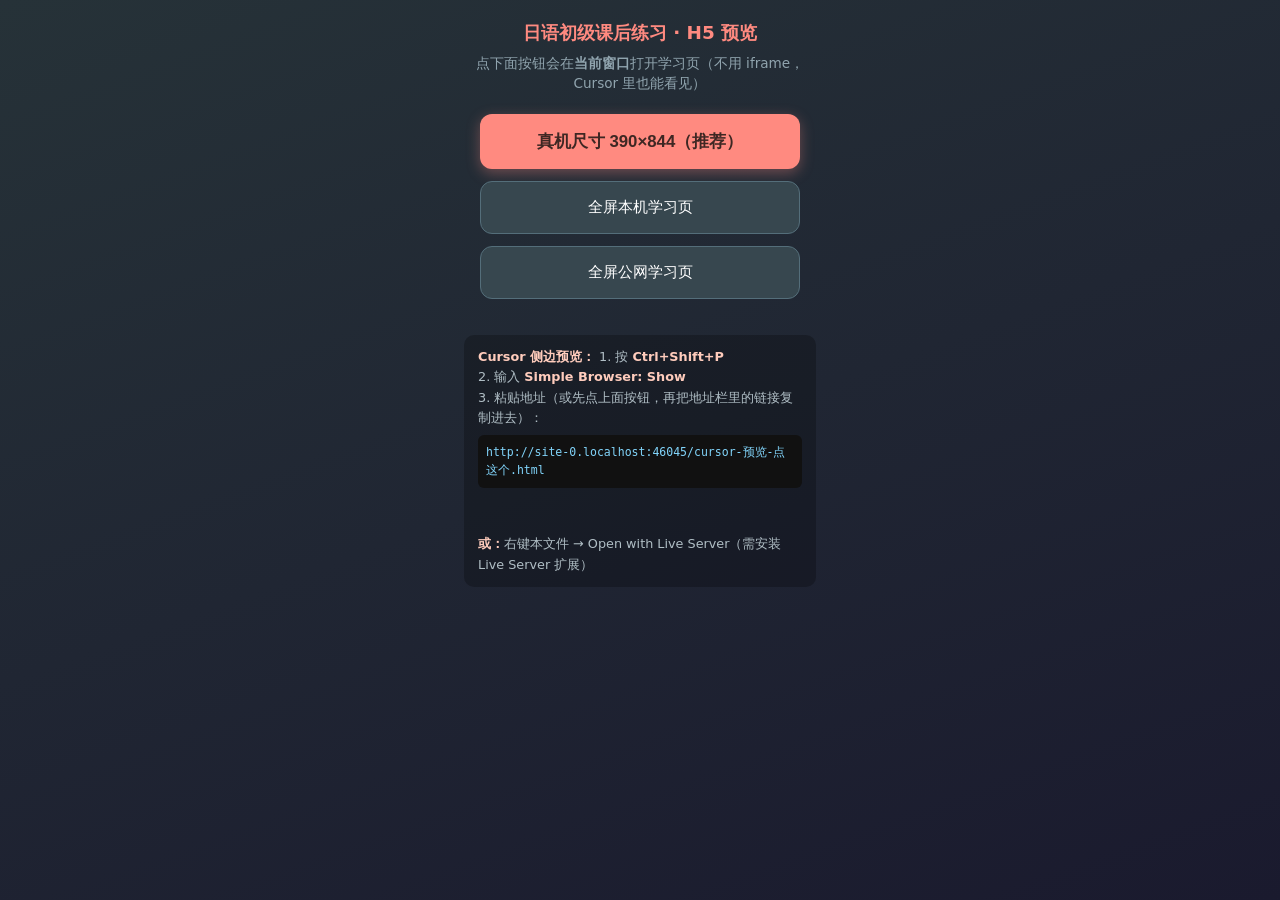
<file: cursor-预览-点这个.html>
<!DOCTYPE html>
<html lang="zh-CN">
<head>
  <meta charset="UTF-8" />
  <meta name="viewport" content="width=device-width, initial-scale=1" />
  <title>Cursor 预览 · 日语初级课后练习 H5</title>
  <style>
    * { box-sizing: border-box; }
    body {
      margin: 0;
      min-height: 100vh;
      font-family: system-ui, "Microsoft YaHei", sans-serif;
      background: linear-gradient(160deg, #263238 0%, #1a1a2e 100%);
      color: #eceff1;
      padding: 20px 16px 32px;
      display: flex;
      flex-direction: column;
      align-items: center;
    }
    h1 {
      margin: 0 0 8px;
      font-size: 1.15rem;
      text-align: center;
      color: #ff8a80;
    }
    .sub {
      margin: 0 0 20px;
      font-size: 0.85rem;
      color: #90a4ae;
      text-align: center;
      max-width: 22rem;
      line-height: 1.5;
    }
    .btn {
      display: block;
      width: min(100%, 320px);
      margin: 0 0 12px;
      padding: 16px 20px;
      border: none;
      border-radius: 12px;
      font-size: 1.05rem;
      font-weight: 600;
      cursor: pointer;
      text-align: center;
      text-decoration: none;
      color: #3e2723;
      background: #ff8a80;
      box-shadow: 0 4px 14px rgba(255, 138, 128, 0.35);
    }
    .btn:active { transform: scale(0.98); }
    .btn.secondary {
      background: #37474f;
      color: #fff;
      font-size: 0.92rem;
      font-weight: 500;
      box-shadow: none;
      border: 1px solid #546e7a;
    }
    .steps {
      margin-top: 24px;
      max-width: 22rem;
      font-size: 0.8rem;
      line-height: 1.6;
      color: #b0bec5;
      background: rgba(0, 0, 0, 0.25);
      padding: 12px 14px;
      border-radius: 10px;
    }
    .steps strong { color: #ffccbc; }
    .steps code {
      display: block;
      margin: 6px 0;
      padding: 8px;
      background: #111;
      border-radius: 6px;
      font-size: 0.72rem;
      word-break: break-all;
      color: #81d4fa;
    }
    .err {
      display: none;
      margin-top: 12px;
      padding: 10px;
      background: #c62828;
      color: #fff;
      border-radius: 8px;
      font-size: 0.82rem;
      max-width: 22rem;
    }
    .err.is-show { display: block; }
  </style>
</head>
<body>
  <h1>日语初级课后练习 · H5 预览</h1>
  <p class="sub">点下面按钮会在<strong>当前窗口</strong>打开学习页（不用 iframe，Cursor 里也能看见）</p>

  <button type="button" class="btn" id="btn-phone">真机尺寸 390×844（推荐）</button>
  <button type="button" class="btn secondary" id="btn-local">全屏本机学习页</button>
  <button type="button" class="btn secondary" id="btn-public">全屏公网学习页</button>

  <div class="err" id="err-box"></div>

  <div class="steps">
    <strong>Cursor 侧边预览：</strong>
    1. 按 <strong>Ctrl+Shift+P</strong><br />
    2. 输入 <strong>Simple Browser: Show</strong><br />
    3. 粘贴地址（或先点上面按钮，再把地址栏里的链接复制进去）：
    <code id="copy-url">http://127.0.0.1:8765/cursor-miniapp-phone.html?live=1</code>
    <br /><br />
    <strong>或：</strong>右键本文件 → Open with Live Server（需安装 Live Server 扩展）
  </div>

  <script src="js/share-wechat.js"></script>
  <script>
    (function () {
      var v =
        typeof ShareWechat !== "undefined" ? ShareWechat.CACHE_VER : "292";
      var local =
        "http://127.0.0.1:8765/index.html?v=" + v + "&cursorPreview=1";
      var pub =
        (typeof ShareWechat !== "undefined"
          ? ShareWechat.OFFICIAL_ORIGIN
          : "https://saivenwang-byte.github.io/XiaoWangXueRiyu") +
        "/index.html?v=" +
        v +
        "&cursorPreview=1";

      if (location.protocol !== "file:") {
        document.getElementById("copy-url").textContent =
          location.origin + "/cursor-预览-点这个.html";
      } else {
        document.getElementById("err-box").textContent =
          "不要用双击打开。请先运行「打开本地预览.bat」，再用浏览器地址栏打开本页。";
        document.getElementById("err-box").classList.add("is-show");
      }

      function go(url, isLocal) {
        if (isLocal && location.protocol === "file:") {
          document.getElementById("err-box").textContent =
            "本机预览需先启动 8765 服务：双击「打开本地预览.bat」";
          document.getElementById("err-box").classList.add("is-show");
          return;
        }
        location.replace(url);
      }

      document.getElementById("btn-phone").onclick = function () {
        if (location.protocol === "file:") {
          document.getElementById("err-box").textContent =
            "请先运行「打开本地预览.bat」";
          document.getElementById("err-box").classList.add("is-show");
          return;
        }
        location.replace(
          location.origin + "/cursor-miniapp-phone.html?live=1"
        );
      };
      document.getElementById("btn-local").onclick = function () {
        go(local, true);
      };
      document.getElementById("btn-public").onclick = function () {
        go(pub, false);
      };

      var q = new URLSearchParams(location.search);
      if (q.get("go") === "phone") {
        document.getElementById("btn-phone").click();
      }
      if (q.get("go") === "local") go(local, true);
      if (q.get("go") === "public") go(pub, false);
    })();
  </script>
</body>
</html>
</file>
